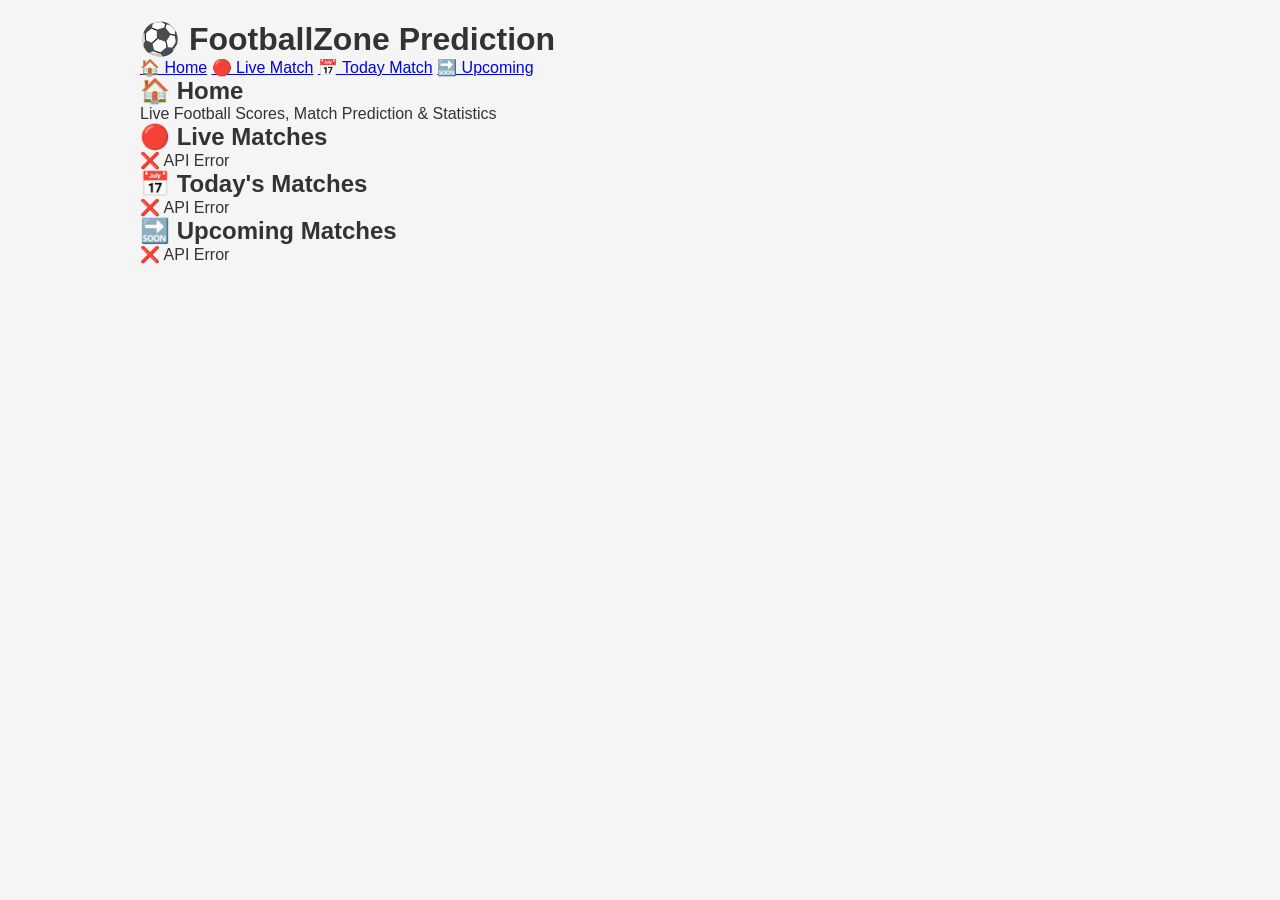
<file: index.html>
<!DOCTYPE html>
<html lang="en">

<head>

<meta charset="UTF-8">
<meta name="viewport" content="width=device-width, initial-scale=1.0">

<title>FootballZone Prediction</title>

<link rel="stylesheet" href="style.css">

</head>


<body>


<div class="container">


<h1>⚽ FootballZone Prediction</h1>


<div class="menu">

<a href="#home">🏠 Home</a>

<a href="#live">🔴 Live Match</a>

<a href="#today">📅 Today Match</a>

<a href="#upcoming">🔜 Upcoming</a>

</div>



<section id="home">

<h2>🏠 Home</h2>

<p>
Live Football Scores, Match Prediction & Statistics
</p>

</section>




<section id="live">

<h2>🔴 Live Matches</h2>

<div id="liveMatches">

Loading Live Matches...

</div>

</section>





<section id="today">

<h2>📅 Today's Matches</h2>

<div id="todayMatches">

Loading Today's Matches...

</div>

</section>





<section id="upcoming">

<h2>🔜 Upcoming Matches</h2>

<div id="upcomingMatches">

Loading Upcoming Matches...

</div>

</section>




</div>



<script src="script.js"></script>


</body>

</html>
</file>
<file: style.css>
*{
  margin:0;
  padding:0;
  box-sizing:border-box;
}

body{
  font-family:Arial,sans-serif;
  background:#f5f5f5;
  color:#333;
}

header{
  background:#0b8f3d;
  color:white;
  padding:15px;
  text-align:center;
}

nav{
  background:#066b2d;
  display:flex;
  justify-content:center;
  gap:20px;
  padding:10px;
}

nav a{
  color:white;
  text-decoration:none;
  font-weight:bold;
}

.container{
  width:95%;
  max-width:1000px;
  margin:20px auto;
}

.card{
  background:white;
  padding:15px;
  border-radius:10px;
  margin-bottom:15px;
  box-shadow:0 2px 8px rgba(0,0,0,.1);
}

.card h2{
  color:#0b8f3d;
  margin-bottom:10px;
}

.match{
  display:flex;
  justify-content:space-between;
  padding:10px 0;
  border-bottom:1px solid #ddd;
}

.match:last-child{
  border-bottom:none;
}

footer{
  background:#222;
  color:white;
  text-align:center;
  padding:15px;
  margin-top:20px;
  }
</file>
